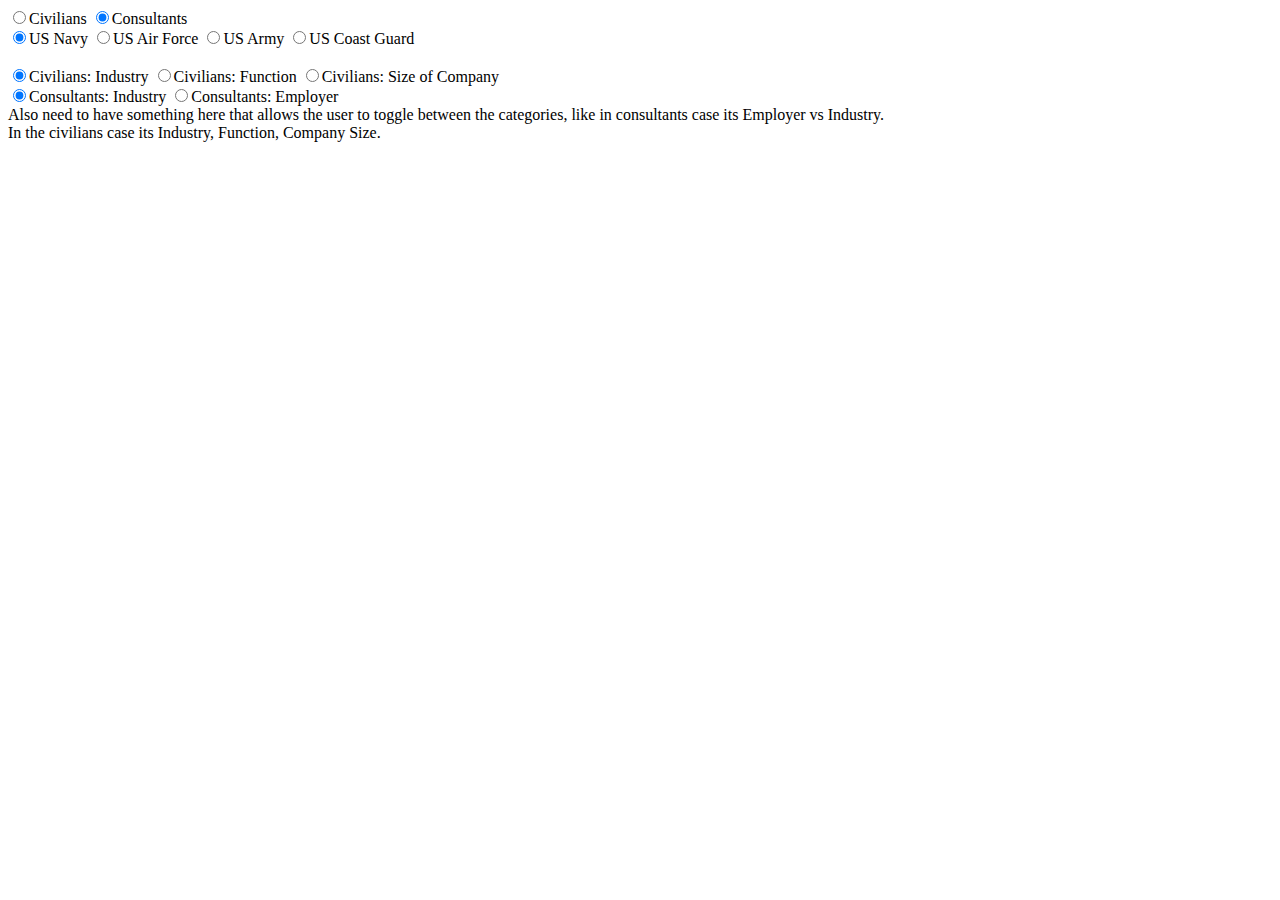
<file: index.html>
<!DOCTYPE html>
<html>
    <head>
        <title>Treemap</title>
        <script src="https://d3js.org/d3.v4.js"></script>
        <script src="d3-tip.js"></script>

        <link rel="stylesheet" type="text/css" href="treemapStyleSheet.css">
        <link rel="stylesheet" type="text/css" href="bar_style.css">
        
        


    </head>

    <form>
      <label><input type="radio" name="sourceMode" value="Civilians" id="CiviliansBtn"  onchange="changeToCivilians()" onclick="makeCivBar()">Civilians</label>
      <label><input type="radio" name="sourceMode" value="Consultants" id="ConsultantsBtn" checked onchange="changeToConsultants()" onclick="makeConBar()">Consultants</label>
    </form>

    <form>
      <label><input type="radio" name="mode" value="US Navy" id="USNavyBtn" checked onchange="loadUSNavy()">US Navy</label>
      <label><input type="radio" name="mode" value="US Air Force" id="USAFBtn" onchange="loadUSAirForce()">US Air Force</label>
      <label><input type="radio" name="mode" value="US Army" id="USArmyBtn" onchange="loadUSArmy()">US Army</label>
      <label><input type="radio" name="mode" value="US Coast Guard" id="USCGBtn" onchange="loadUSCoastGuard()">US Coast Guard</label>

      <!-- getting rid of USMC -->
      <!-- <label><input type="radio" name="mode" value="US Marine Corps" id="USMCBtn" onchange="loadUSMarineCorps()">US Marine Corps</label> -->
    </form>

    <form><br></form>

    <form>
      <label><input type="radio" name="displayByCivilians" value="Industry" id="civIndustryBtn" checked onchange="changeDisplayCategory()" onclick="makeCivBar()">Civilians: Industry</label>
      <label><input type="radio" name="displayByCivilians" value="Function" id="civFunctionBtn" onchange="changeDisplayCategory()" onclick="makeCivBar()">Civilians: Function</label>
      <label><input type="radio" name="displayByCivilians" value="SizeCompany" id="civSizeCompanyBtn"  onchange="changeDisplayCategory()" onclick="makeCivBar()">Civilians: Size of Company</label>
    </form>

    <form>
      <label><input type="radio" name="displayByConsultants" value="Industry" id="consIndustryBtn" checked onchange="changeDisplayCategory()" onclick="makeConBar()">Consultants: Industry</label>
      <label><input type="radio" name="displayByConsultants" value="Employer" id="consEmplyerBtn" onchange="changeDisplayCategory()" onclick="makeConBar()">Consultants: Employer</label>
    </form>

    <form>
      <label><div id="size_label"> </div></label>
    </form>

    <form>
      <label>Also need to have something here that allows the user to toggle between the categories, like in consultants case its Employer vs Industry.<br>In the civilians case its Industry, Function, Company Size.</label>
    </form>

    <body>
      <script type="text/javascript" src="makeTreeMap_Consultants.js"></script>
      <script type="text/javascript" src="makeTreeMap_Civilians.js"></script>
    	<script type="text/javascript" src="dataLoading.js"></script>
      <script type="text/javascript" src="main_bar.js"></script>

      <svg id="the_treeMap" style="float:left;" onload="loadUSNavy()"></svg></div><svg id="svg_bar" onload="makeCivBar()" style="float:right;"></svg>


    </body>
   
</html>
</file>
<file: treemapStyleSheet.css>
svg {
  font: 10px;
  font-family: "Comic Sans MS";
}
svg .myrect:hover {
  /*is there a way to call to display the tip here?*/

}
svg .text {
  
  fill: white;

}

.d3-tip {
  line-height: 1;
  padding: 6px;
  background: rgba(0, 0, 0, 0.8);
  color: #fff;
  border-radius: 4px;
  font-size: 12px;
}

.d3-tip:after {
  box-sizing: border-box;
  display: inline;
  font-size: 10px;
  width: 100%;
  line-height: 1;
  color: rgba(0, 0, 0, 0.8);
  content: "\25BC";
  position: absolute;
  text-align: center;
}

.d3-tip.n:after {
  margin: -2px 0 0 0;
  top: 100%;
  left: 0;
}
</file>
<file: bar_style.css>
svg {
          font: 14 px sans-serif;
        }
        svg .myrect_tree:hover {
            fill: red;
        }
        svg .text {
            fill: black;
        }
        svg .myrect_bar {
            fill: steelblue;
            stroke-width: 0px;
        }
        svg .myrect:hover {
            fill: red;
        }

        svg .svg_bar{
          float: right;
          width: 30%;
        }
        svg .the_treeMap{
          float: left;
          width: 50%
        }
</file>
